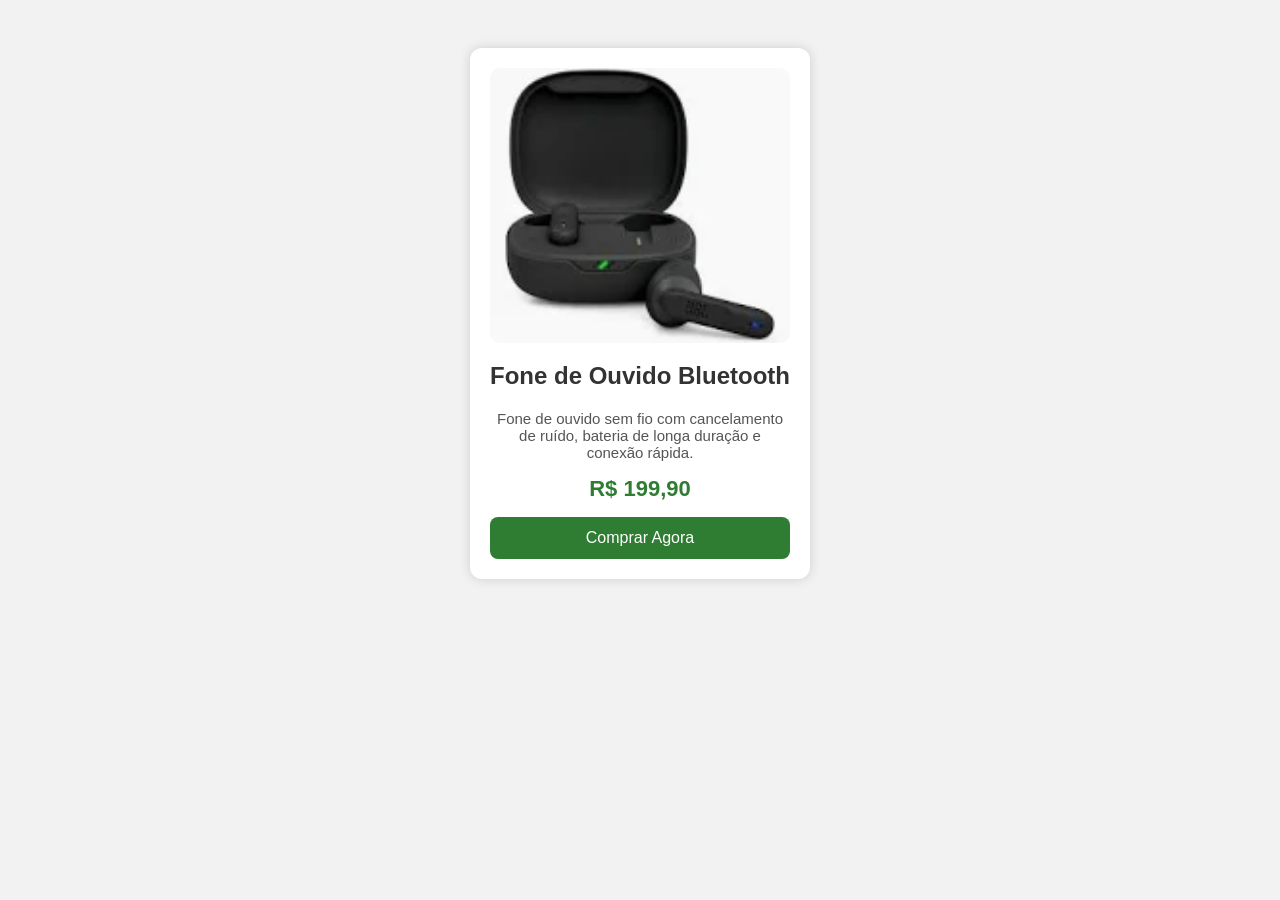
<file: desafios/desafio01-pagina-pruduto/index.html>
<!DOCTYPE html>
<html lang="pt-br">
<head>
    <meta charset="UTF-8">
    <meta name="viewport" content="width=device-width, initial-scale=1.0" />    
    <title>Produto</title>
    <link rel="stylesheet" href="style.css">
</head>
<body>

    <div class="card">
        <img src="fone de ouvido.jpeg" alt="Produto">

        <h2>Fone de Ouvido Bluetooth</h2>

        <p class="descricao">
            Fone de ouvido sem fio com cancelamento de ruído, bateria de longa duração e conexão rápida.
        </p>

        <p class="preco">R$ 199,90</p>

        <button>Comprar Agora</button>
    </div>

</body>
</html>
</file>
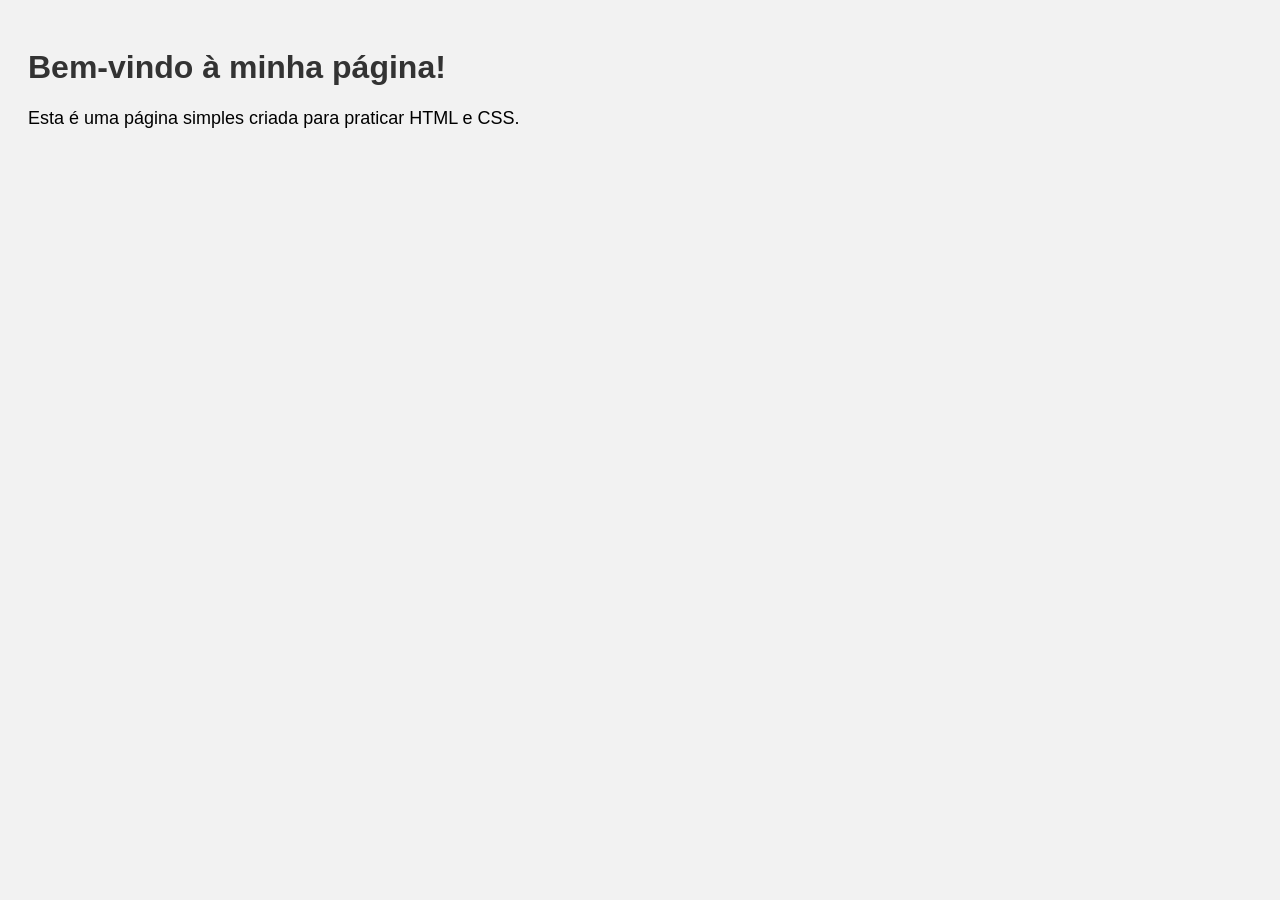
<file: exercicios/exercicio01-pagina-simples/index.html>
<!DOCTYPE html>
<html lang="pt-br">
<head>
    <meta charset="UTF-8">
    <title>Página Simples</title>
    <link rel="stylesheet" href="style.css">
</head>
<body>
    <h1>Bem-vindo à minha página!</h1>
    <p>Esta é uma página simples criada para praticar HTML e CSS.</p>
</body>
</html>
</file>
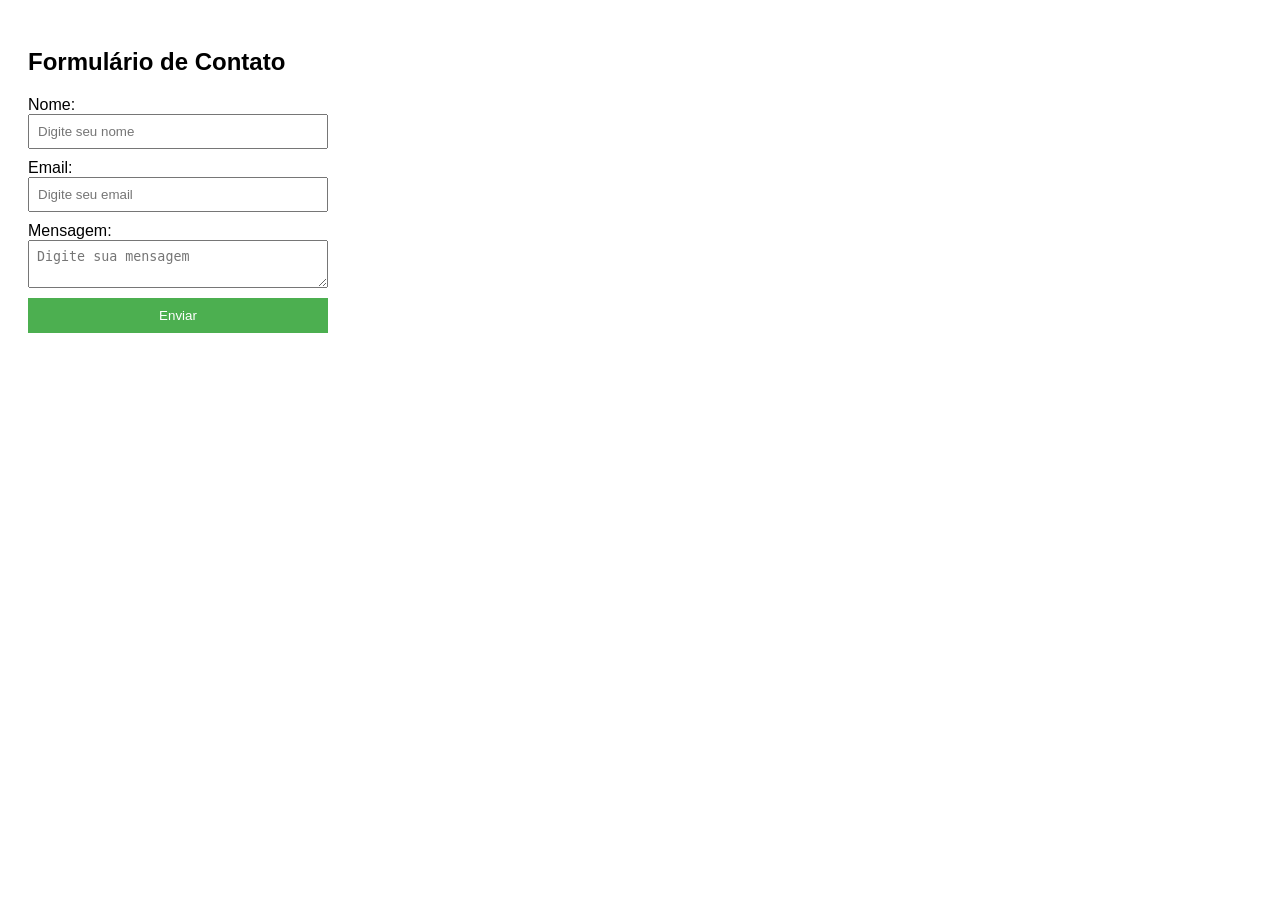
<file: exercicios/exercicio02-formulario/index.html>
<!DOCTYPE html>
<html lang="pt-br">
<head>
    <meta charset="UTF-8">
    <title>Formulário</title>
    <link rel="stylesheet" href="style.css">
</head>
<body>
    <h2>Formulário de Contato</h2>

    <form>
        <label>Nome:</label>
        <input type="text" placeholder="Digite seu nome">

        <label>Email:</label>
        <input type="email" placeholder="Digite seu email">

        <label>Mensagem:</label>
        <textarea placeholder="Digite sua mensagem"></textarea>

        <button>Enviar</button>
    </form>
</body>
</html>
</file>
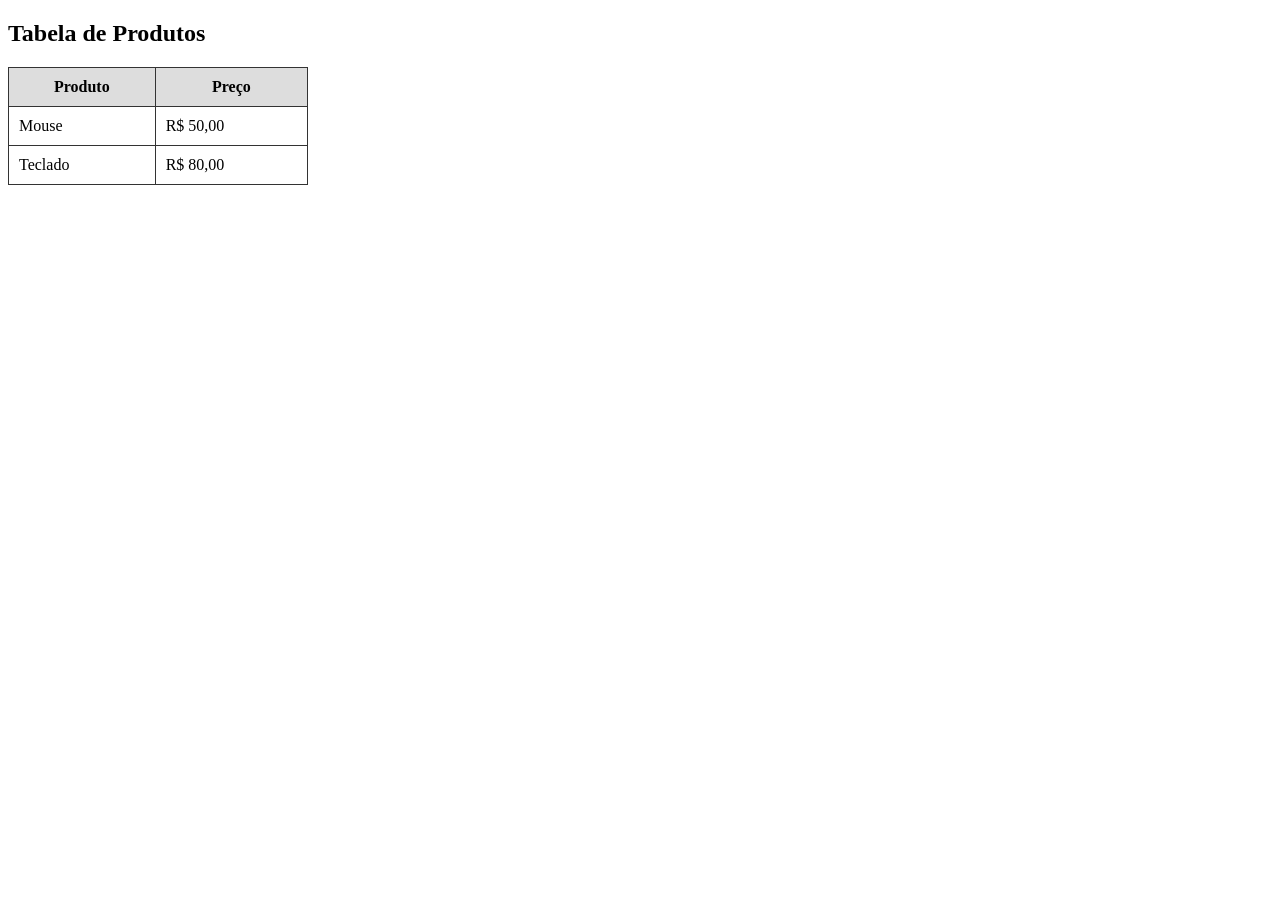
<file: exercicios/exercio03-tabela/index.html>
<!DOCTYPE html>
<html lang="pt-br">
<head>
    <meta charset="UTF-8">
    <title>Tabela</title>
    <link rel="stylesheet" href="style.css">
</head>
<body>
    <h2>Tabela de Produtos</h2>

    <table>
        <tr>
            <th>Produto</th>
            <th>Preço</th>
        </tr>
        <tr>
            <td>Mouse</td>
            <td>R$ 50,00</td>
        </tr>
        <tr>
            <td>Teclado</td>
            <td>R$ 80,00</td>
        </tr>
    </table>
</body>
</html>
</file>
<file: desafios/desafio01-pagina-pruduto/style.css>
body {
    font-family: Arial, sans-serif;
    background: #f2f2f2;
    display: flex;
    justify-content: center;
    padding: 40px;
}

.card {
    background: white;
    width: 300px;
    padding: 20px;
    border-radius: 12px;
    box-shadow: 0 0 12px rgba(0,0,0,0.15);
    text-align: center;
}

.card img {
    width: 100%;
    border-radius: 10px;
}

h2 {
    margin-top: 15px;
    color: #333;
}

.descricao {
    color: #555;
    font-size: 15px;
}

.preco {
    font-size: 22px;
    font-weight: bold;
    margin: 15px 0;
    color: #2e7d32;
}

button {
    background: #2e7d32;
    color: white;
    border: none;
    padding: 12px;
    width: 100%;
    border-radius: 8px;
    cursor: pointer;
    font-size: 16px;
}

button:hover {
    background: #256628;
}
</file>
<file: exercicios/exercicio01-pagina-simples/style.css>
body {
    font-family: Arial, sans-serif;
    background-color: #f2f2f2;
    padding: 20px;
}

h1 {
    color: #333;
}

p {
    font-size: 18px;
}
</file>
<file: exercicios/exercicio02-formulario/style.css>
body {
    font-family: Arial;
    padding: 20px;
}

form {
    display: flex;
    flex-direction: column;
    width: 300px;
}

input, textarea {
    margin-bottom: 10px;
    padding: 8px;
}

button {
    padding: 10px;
    background-color: #4CAF50;
    color: white;
    border: none;
}
</file>
<file: exercicios/exercio03-tabela/style.css>
table {
    width: 300px;
    border-collapse: collapse;
}

th, td {
    border: 1px solid #333;
    padding: 10px;
}

th {
    background-color: #ddd;
}
</file>
